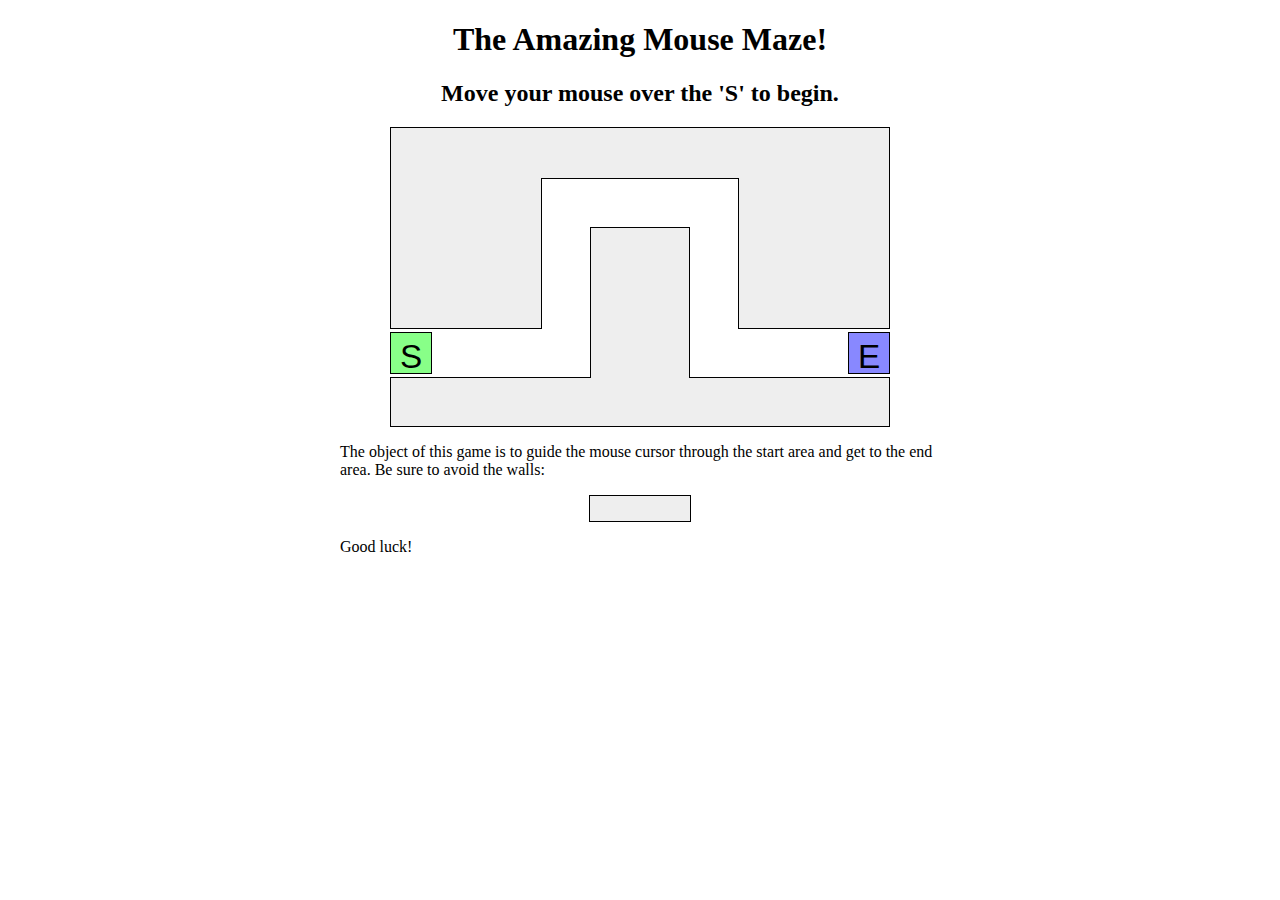
<file: lab09/index.html>
<!DOCTYPE html PUBLIC "-//W3C//DTD XHTML 1.1//EN" "http://www.w3.org/TR/xhtml11/DTD/xhtml11.dtd">
<html xmlns="http://www.w3.org/1999/xhtml">


	<head>
		<title>Maze!</title>
		<link href="maze.css" type="text/css" rel="stylesheet" />
    <script src="https://ajax.googleapis.com/ajax/libs/jquery/1.7.2/jquery.min.js" type="text/javascript"></script>
    
		<script src="maze.js" type="text/javascript"></script>
	</head>

	<body>
		<h1>The Amazing Mouse Maze!</h1>
		<h2 id="status">Move your mouse over the 'S' to begin.</h2>
		
		<!-- This part of the page represents the maze -->
		<div id="maze">
			<div id="start">S</div>
			<div class="boundary" id="boundary1"></div>
			<div class="boundary"></div>
			<div class="boundary"></div>
			<div class="boundary"></div>
			<div class="boundary"></div>
			<div id="end">E</div>
		</div>
		
		<p>
			The object of this game is to guide the mouse cursor through the start area and get to the end area.  Be sure to avoid the walls:
		</p>
		
		<div class="boundary example"></div>
		
		<p>
			Good luck!
		</p>
	</body>
</html>
</file>
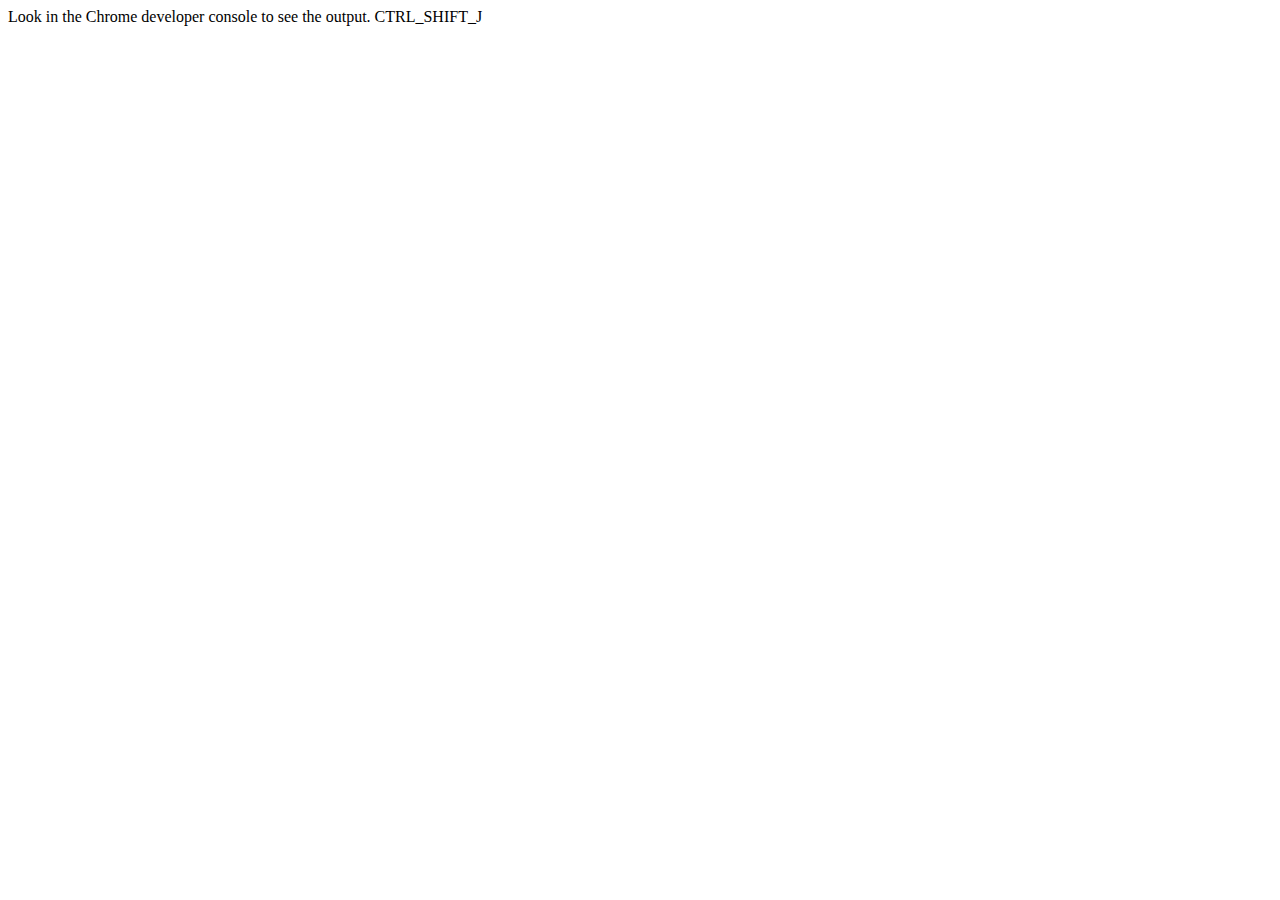
<file: lab5_jsintro.html>
<!DOCTYPE html>
<html lang="en">
<head>
    <meta charset="UTF-8">
    <title>Title</title>
    <script src="scripts/lab5_script.js"></script>
</head>
<body>

Look in the Chrome developer console to see the output. CTRL_SHIFT_J

</body>
</html>
</file>
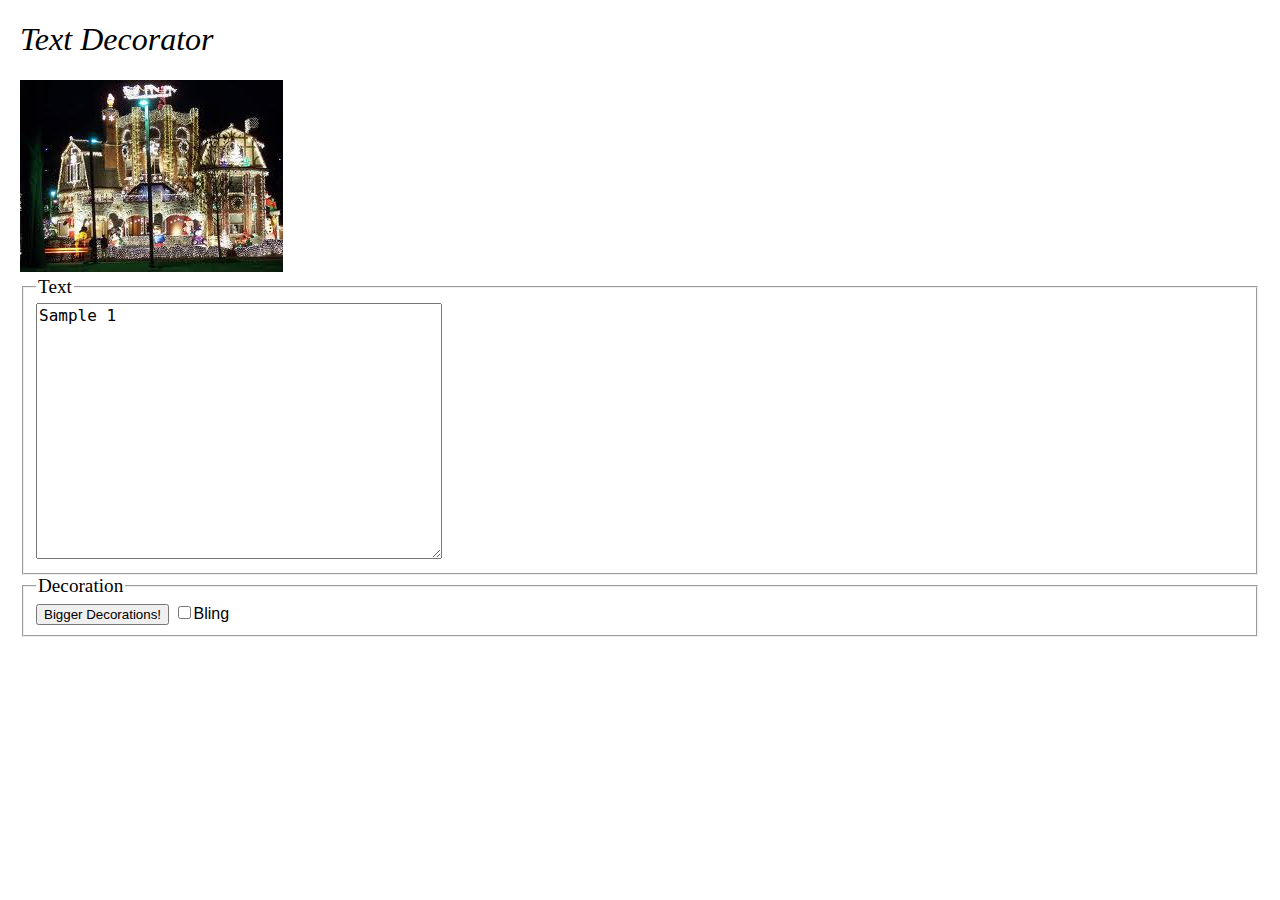
<file: lab6_decoratemytext.html>
<!DOCTYPE html>

<html>
	<head>
		<title>Text Decorator</title>
		<link href="decoratemytext.css" type="text/css" rel="stylesheet" />

		<!-- link to your script file here -->
		<script src="scripts/decoratemytext.js"></script>
	</head>

	<body>
		<h1 id="txtDecorator">Text Decorator</h1>
		
		<div>
			<img src="images/decorated.jpg" alt="very decorated!" />
		</div>

		<!-- Your UI controls go here -->
    <fieldset>
      <legend>Text</legend>
      <textarea id="txtSample" rows="4" cols="20">Sample 1</textarea>
    </fieldset>

    <fieldset>
      <legend>Decoration</legend>
      <button id="btnMakeBigger">Bigger Decorations!</button>
      <input type="checkbox" id="chkBling">Bling
    </fieldset>
  </body>
</html>
</file>
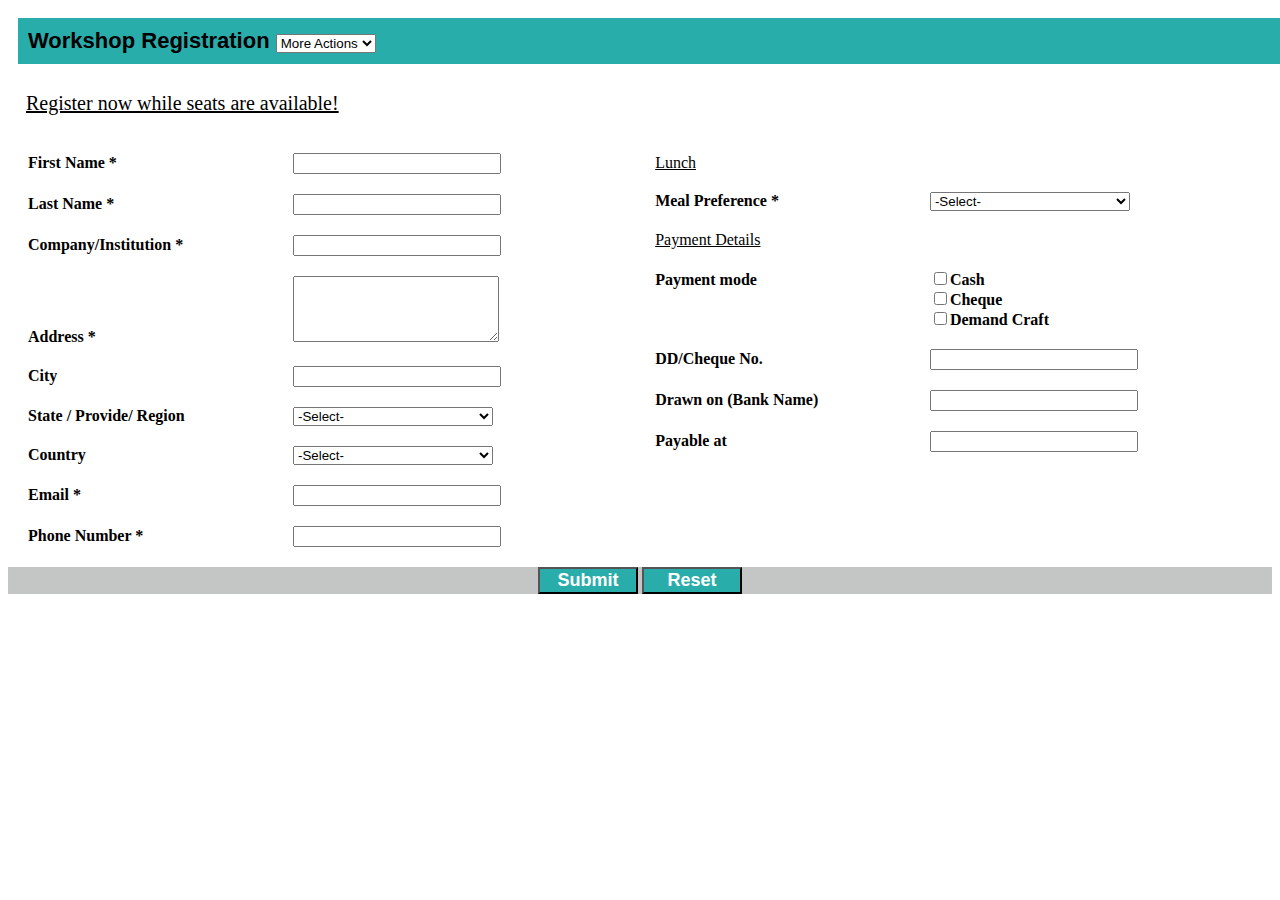
<file: registration.html>
<!DOCTYPE html>

<html>
<head>
  <title>Registration</title>
  <link href="registration.css" type="text/css" rel="stylesheet"/>
</head>
<body>
    <form method=POST>
      <div class="divTable registerTitle">
        <div class="divTableBody">          
          <div class="divTableRow">
            <div class="divTableCell">
              <div id=header class=header>
                Workshop Registration <select name=meal><option>More Actions</option></select>
              </div>
            </div>
          </div>
        </div>
      </div>
      
      <div id=title class=registerStatement>
        Register now while seats are available!
      </div>
      
      <div class="divTable registerTable">
        <div class="divTableBody">          
          <div class="divTableRow">
            <div class="divTableCell">
              <div class="divTable registerLeft">
                <div class="divTableBody">
                  <div class="divTableRow">
                    <div class="divTableCell">First Name * </div>
                    <div class="divTableCell"><input type="text" name=firstName required></div>
                  </div>
                  <div class="divTableRow">
                    <div class="divTableCell">Last Name * </div>
                    <div class="divTableCell"><input type="text" name=lastName required></div>
                  </div>
                  <div class="divTableRow">
                    <div class="divTableCell">Company/Institution * </div> 
                    <div class="divTableCell"><input type="text" name=company required></div>
                  </div>
                  <div class="divTableRow">
                    <div class="divTableCell">Address * </div>
                    <div class="divTableCell"><textarea name=address rows=4 cols=30 required></textarea></div>
                  </div>
                  <div class="divTableRow">
                    <div class="divTableCell">City </div>
                    <div class="divTableCell"><input type="text" name=lastName></div>
                  </div>
                  <div class="divTableRow">
                    <div class="divTableCell">State / Provide/ Region</div>
                    <div class="divTableCell">
                       <select name=state class="option">
                         <option>-Select-</option>
                         <option>California</option>
                         <option>Florida</option>
                         <option>Iowa</option> 
                         </select></div>
                  </div>
                  <div class="divTableRow">
                    <div class="divTableCell">Country</div>
                    <div class="divTableCell">
                       <select name=country class="option">
                         <option>-Select-</option>
                         <option>AUS</option>
                         <option>USA</option>
                         <option>VNM</option>            
                         </select></div>
                  </div>
                  <div class="divTableRow">
                    <div class="divTableCell">Email * </div>
                    <div class="divTableCell"><input type="text" name=email pattern="[A-Z0-9._%+-]+@[A-Z0-9.-]+\.[A-Z]{2,3}" required></div>
                  </div>
                  <div class="divTableRow">
                    <div class="divTableCell">Phone Number *</div>
                    <div class="divTableCell"><input type="text" name=email required></div>
                  </div>          
                </div>
              </div>
            </div>
            <div class="divTableCell">
              <div class="divTable registerRight">
                <div class="divTableBody">
                  <div class="divTableRow">
                    <div class="divTableCell"><div id=lunch class="underline">Lunch</div></div>
                    <div class="divTableCell"></div>
                  </div>
                  <div class="divTableRow">
                    <div class="divTableCell">Meal Preference *</div> 
                      <div class="divTableCell">
                      <select name=meal class="option">
                         <option>-Select-</option>
                         <option>Vegeterian</option>
                         <option>Meat</option>         
                      </select></div>
                  </div>
                  <div class="divTableRow">
                    <div class="divTableCell"><div id=payment class="underline">Payment Details</div></div>
                    <div class="divTableCell"></div>
                  </div>
                  <div class="divTableRow">
                    <div class="divTableCell">Payment mode</div>
                    <div class="divTableCell">
                      <input type=checkbox name=cash />Cash<br>
                      <input type=checkbox name=cash />Cheque<br>
                      <input type=checkbox name=cash />Demand Craft<br>
                    </div>
                  </div>
                  <div class="divTableRow">
                    <div class="divTableCell">DD/Cheque No.</div>
                    <div class="divTableCell"><input type="text" name=chequeNo></div>
                  </div>
                  <div class="divTableRow">
                    <div class="divTableCell">Drawn on (Bank Name) </div><div class="divTableCell"><input type="text" name=drawnBankName></div>
                  </div>
                  <div class="divTableRow">
                    <div class="divTableCell">Payable at</div>
                    <div class="divTableCell"><input type="text" name=payable></div>
                  </div>
                </div>
              </div>
            </div>
          </div>
        </div>
      </div>  
      
      <div id=footer class=footer>
            <input type=submit name=btnSubmit value=Submit class="button" />
            <input type=button name=btnReset value=Reset class="button"/>
      </div>
    </form>  
  </body>
</html>
</file>
<file: lab09/maze.css>
h1, h2 {
	text-align: center;
}

p {
	width: 600px;
	margin: 1em auto;
}

#maze {
	margin: auto;
	position: relative;
	height: 300px;
	width: 500px;
}

#start, #end {
	position: absolute;
	top: 205px;
	height: 30px;
	width: 30px;
	border: 1px solid black;
	padding: 5px;
	
	font-family: "Helvetica", "Arial", sans-serif;
	font-size: 25pt;
	text-align: center;
}

#maze #start {
	background-color: #88ff88;
	left: 0;
}

#maze #end {
	background-color: #8888ff;
	right: 0;
}

div.boundary {
	background-color: #eeeeee;
	border: 1px solid black;
}

div.boundary.example {
	margin: auto;
	width: 100px;
	height: 25px;
}

div.youlose {
	background-color: #ff8888;
}

#maze div.boundary {
	position: absolute;
	
	top: 0;
	left: 0;
	height: 200px;
	width: 150px;
	z-index: 1;
}

#maze div.boundary + div.boundary {
	border-left: none;
	border-right: none;
	z-index: 2;
	
	left: 151px;
	height: 50px;
	width: 198px;
}

#maze div.boundary + div.boundary + div.boundary {
	border-left: 1px black solid;
	border-right: 1px black solid;
	z-index: 1;
	
	left: 348px;
	height: 200px;
	width: 150px;
}

#maze div.boundary + div.boundary + div.boundary + div.boundary {
	border: 1px black solid;
	
	top: 250px;
	left: 0;
	height: 48px;
	width: 498px;
}

#maze div.boundary + div.boundary + div.boundary + div.boundary + div.boundary {
	border-bottom: none;
	
	top: 100px;
	left: 200px;
	height: 150px;
	width: 98px;
}
</file>
<file: decoratemytext.css>
body {
	font-family: "Arial", "Helvetica", sans-serif;
	font-size: 12pt;
	margin-left: 20px;
	margin-right: 20px;
}

#header {
	text-align: center;
	margin-bottom: 1em;
}

h1 {
	font-size: 200%;
	font-weight: normal;
	font-style: italic;
	font-family: "Impact", fantasy;
}

legend {
	font-family: "Impact", fantasy;
	font-size: 120%;
}

textarea {
	font-family: monospace;
	font-size: 12pt;
}

label {
  border: 10px;
}

textarea {
  width: 400px;
  height: 250px;
}
</file>
<file: registration.css>
div.header {
  font-size: 22px;
  font-family: Arial, sans-serif;
  font-weight: bold;
  width: 100%;
  text-align: left;
  border-collapse: collapse;
  background-color: #29ADAB;
  padding: 10px;
  wra
}

.registerStatement {
  font-weight: normal;
  text-decoration: underline;
  padding: 18px;
  font-size: 20px;
}

div.registerLeft {
  width: 100%;
  text-align: left;
  border-collapse: collapse;
}

div.registerRight {
  width: 100%;
  text-align: left;
  border-collapse: collapse;
}

div.registerTable {
  width: 100%;
  text-align: center;
  border-collapse: collapse;
}

div.registerTitle {
  width: 100%;
  text-align: center;
  border-collapse: collapse;
}

.divTable.registerLeft .divTableCell, .divTable.registerLeft .divTableHead,
.divTable.registerRight .divTableCell, .divTable.registerRight .divTableHead,
.divTable.registerTable .divTableCell, .divTable.registerTable .divTableHead,
.divTable.registerTitle .divTableCell, .divTable.registerTitle .divTableHead {  
  padding: 10px 10px;
  font-weight: bold;
}

.underline {
  font-weight: normal;
  text-decoration: underline;
}

div.footer {
  width: 100%;
  text-align: center;
  border-collapse: collapse;
  background-color: #C4C5C5;
}

.button {
  font-family: Arial, Helvetica, sans-serif;
  font-size: 18px;
  font-weight: bold;
  color: #FFFFFF;
  background-color: #29ADAB;
  width: 100px;
}

.option {
  width: 200px;
}

input[type=text], textarea {
  width: 200px;
}



/* DivTable.com */
.divTable{ display: table; }
.divTableRow { display: table-row; }
.divTableHeading { display: table-header-group;}
.divTableCell, .divTableHead { display: table-cell;}
.divTableHeading { display: table-header-group;}
.divTableFoot { display: table-footer-group;}
.divTableBody { display: table-row-group;}
</file>
